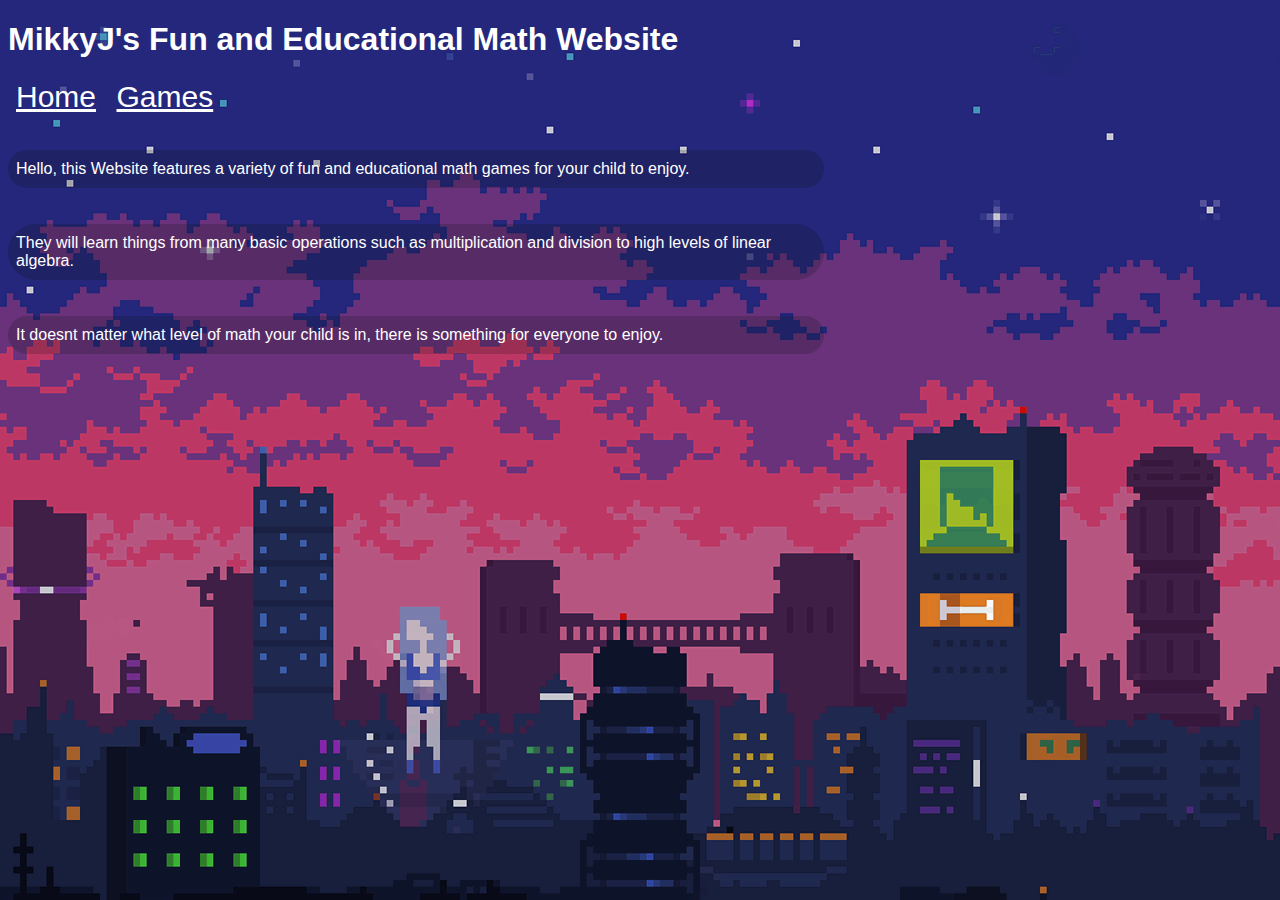
<file: index.html>
<!DOCTYPE html>
<html lang="en">
<head>
    <meta charset="UTF-8">
    <meta http-equiv="X-UA-Compatible" content="IE=edge">
    <meta name="viewport" content="width=device-width, initial-scale=1.0">
    <title>MikkyJ's Fun Educational Math Website</title>
    <link rel="stylesheet" href="style.css"
</head>

<body class="home">
    <div class="bg">
    </div>
    <div class="head"><h1>MikkyJ's Fun and Educational Math Website</h1> </div>
    <div id="navbar" display="block">
      <a href="index.html" class="games">Home</a>
      <a href="monkey.html" class="games">Games</a>
    </div>
    <br>
    <br>
    <p1><div class="line">Hello, this Website features a variety of fun and educational math games for your child to enjoy.</div> <br><br> <div class="line"> They will learn things from many basic operations such as multiplication and division to high levels of linear algebra.</div> <br><br><div class="line">It doesnt matter what level of math your child is in, there is something for everyone to enjoy. </div></p1>
    
  </body>
</html>
</file>
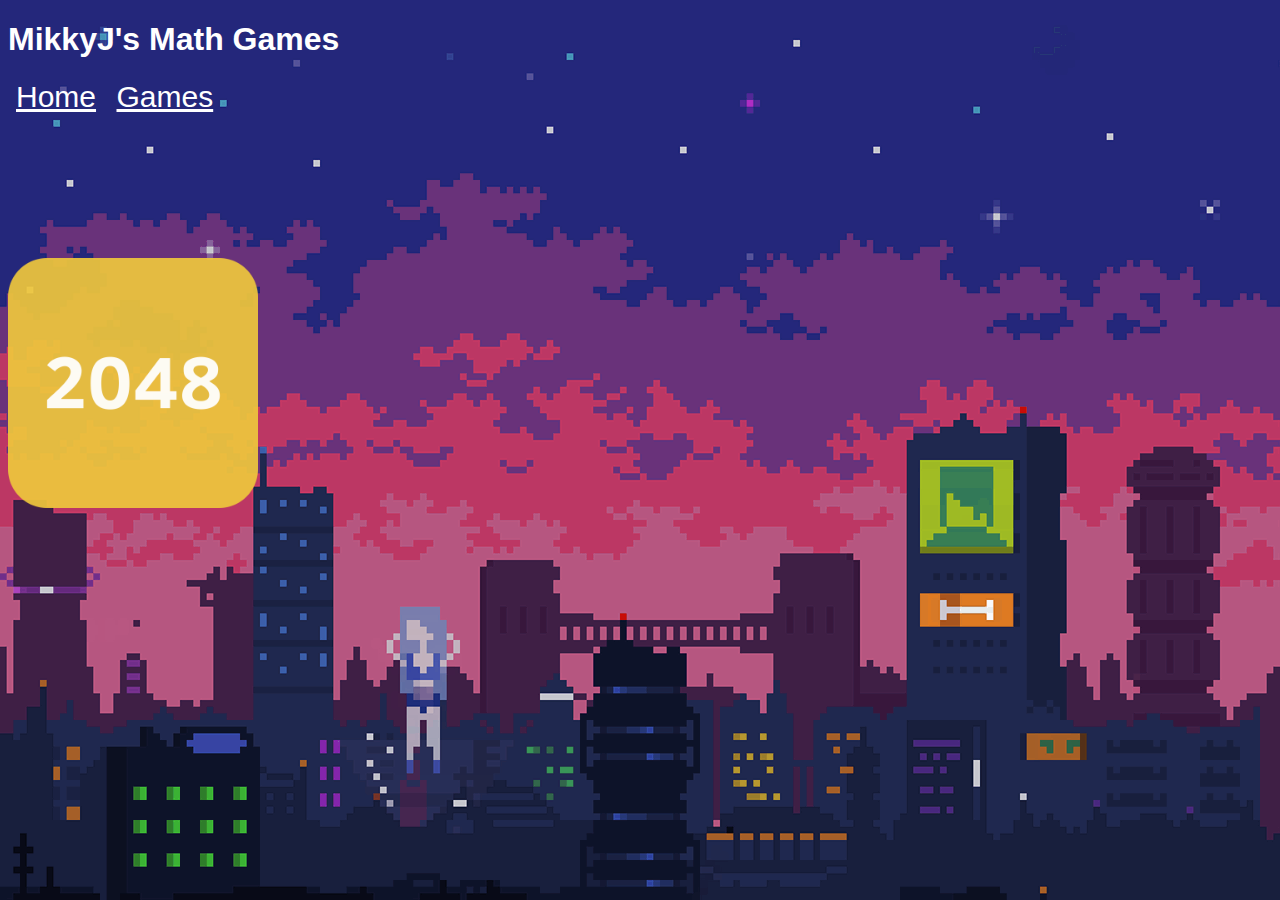
<file: monkey.html>
<!DOCTYPE html>
<html lang="en">
<head>
    <meta charset="UTF-8">
    <meta http-equiv="X-UA-Compatible" content="IE=edge">
    <meta name="viewport" content="width=device-width, initial-scale=1.0">
    <title>MikkyJ's Fun Educational Math Website</title>
    <link rel="stylesheet" href="games.css"
</head>
<!-- Hello epic gamer hacker Why are you here?-->
<!-- Okay so maybe I took some assets from 3kh0 ok IM LAZY-->
<body class="bg">

    <div>
    
    <h1 class="title">MikkyJ's Math Games</h1>
    <div id="navbar" display="block">
        <a href="index.html" class="games">Home</a>
        <a href="monkey.html" class="games">Games</a>
    
    
    
</div>
<br>
    <br>
    <br>
    <br>
    <br>
    <br>
    <br>
    <br>
    <div class="container"><a href="https://raw.githack.com/3kh0/3kh0-assets/main/2048/index.html" class="gamethumb"><img src="assets/2048.png" style="width:250px";></a></div>





    

  </body>
</html>
</file>
<file: style.css>
* {
    font-family: Arial, Helvetica, sans-serif;
    color:black;
}

.title {
    align-items: center;
}


.games{
    
    border-radius: 35px;
    border-width: 0px;
    padding: 10px 8px;
    font-size: 30px;
    background: rgba(0, 0, 0, 0.171);
    opacity: 50;
    cursor: pointer;
    user-select: none;
    color:white;
    transition-duration: 0.5s;
    background-color: #12121200;
   
}
.games:hover{
    
    border-radius: 35px;
    border-width: 0px;
    padding: 10px 8px;
    font-size: 50px;
    background: rgba(0, 0, 0, 0.171);
    opacity: 50;
    cursor: pointer;
    user-select: none;
    color:white;
    transition-duration: 0.5s;
    animation-name: rotate;
    animation-duration: 1s;
    animation-iteration-count: 1;
}

.gamethumb {
    background-color: #121212;
    color: aliceblue;
    font-family: sans-serif;
    font-size: 18px;
    float: left; 
    margin: 0px 5px 20px 0px;
  border: 2px 2px 2px aliceblue;
    width:175;
    height:175;
    border-radius: 2px;
    transition-duration: 0.5s;
    animation-name: rotate;
    animation-duration: 1s;
    animation-iteration-count: 1;
    opacity:1;
}

.home {
    background-image: url(assets/background4.gif);
    background-repeat: no-repeat;
    background-color: black;

    

 
   
}
.line {
    color: white;
    background-color: #12121231;
    border-radius: 35px;
    border-width: 0px;
    padding: 10px 8px;
    width: 800px;
}
h1 {
    
    color: white;
}
</file>
<file: games.css>
* {
    font-family: Arial, Helvetica, sans-serif;
    color:black;
}
.bg {
    background-image: url(assets/background4.gif);
    background-repeat: no-repeat;
    background-color: black;

    

 
   
}
.title {
    align-items: center;
}


.games{
    
    border-radius: 35px;
    border-width: 0px;
    padding: 10px 8px;
    font-size: 30px;
    background: rgba(0, 0, 0, 0.171);
    opacity: 50;
    cursor: pointer;
    user-select: none;
    color:white;
    transition-duration: 0.5s;
    background-color: #12121200;
   
}
.games:hover{
    
    border-radius: 35px;
    border-width: 0px;
    padding: 10px 8px;
    font-size: 50px;
    background: rgba(0, 0, 0, 0.171);
    opacity: 50;
    cursor: pointer;
    user-select: none;
    color:white;
    transition-duration: 0.5s;
    animation-name: rotate;
    animation-duration: 1s;
    animation-iteration-count: 1;
}

.gamethumb {
    align-items: center;
    background-color: #12121200;
    color: aliceblue;
    font-family: sans-serif;
    font-size: 18px;
    float: left; 
    margin: 0px 5px 20px 0px;
  border: 2px 2px 2px aliceblue;
    width:175;
    height:175;
    border-radius: 2px;
    transition-duration: 0.5s;
    animation-name: rotate;
    animation-duration: 1s;
    animation-iteration-count: 1;
    opacity:1;
}
.gamethumb:hover {
    width: 300px;
    align-items: center;
    background-color: #12121200;
    color: aliceblue;
    font-family: sans-serif;
    font-size: 18px;
    float: left; 
    margin: 0px 5px 20px 0px;
  border: 2px 2px 2px aliceblue;
    width:175;
    height:175;
    border-radius: 2px;
    transition-duration: 0.5s;
    animation-name: rotate;
    animation-duration: 1s;
    animation-iteration-count: 1;
    opacity:1;
}


.home {
    background-image: url(background4.gif);
    background-repeat: no-repeat;
    background-color: black;

    

 
   
}
.line {
    color: white;
    background-color: #12121231;
    border-radius: 35px;
    border-width: 0px;
    padding: 10px 8px;
    width: 800px;
}
h1 {
    
    color: white;
}
</file>
